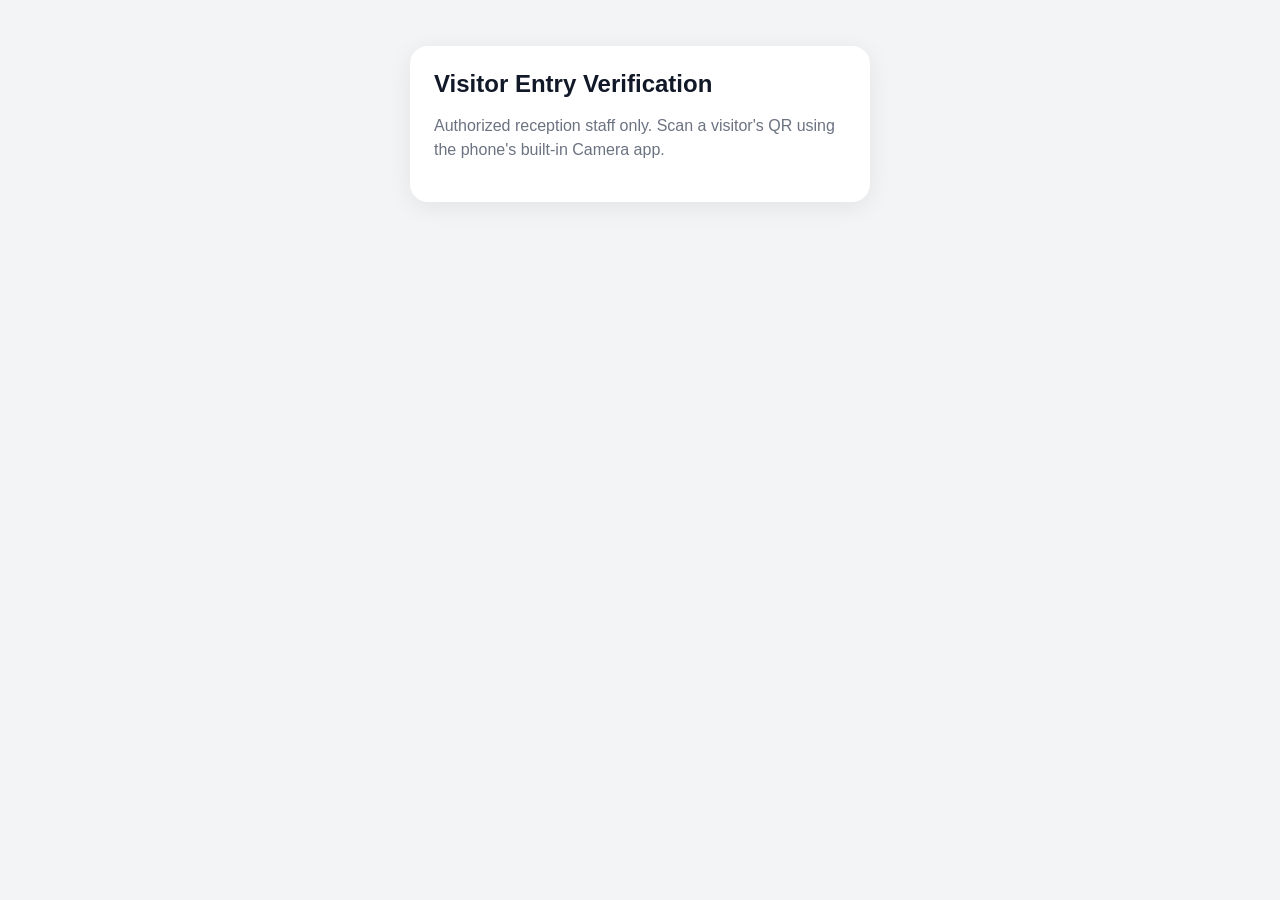
<file: Scanner.html>
<!DOCTYPE html>
<html>
<head>
  <base target="_top">
  <meta name="viewport" content="width=device-width, initial-scale=1">
  <style>
    :root { color-scheme: light; --green:#15803d; --red:#b91c1c; --amber:#a16207; --blue:#1d4ed8; }
    * { box-sizing: border-box; }
    body { margin:0; padding:18px; background:#f3f4f6; font-family:Arial,sans-serif; color:#111827; }
    .card { max-width:460px; margin:28px auto; padding:24px; background:#fff; border-radius:18px; box-shadow:0 5px 24px #00000012; }
    h1 { margin:0 0 8px; font-size:24px; }
    .muted { color:#6b7280; line-height:1.5; }
    label { display:block; margin:20px 0 7px; font-weight:700; }
    input { width:100%; padding:14px; border:1px solid #d1d5db; border-radius:10px; font-size:16px; }
    button, .button { display:block; width:100%; margin-top:14px; padding:14px 16px; border:0; border-radius:10px; background:var(--blue); color:white; font-size:16px; font-weight:700; text-align:center; cursor:pointer; text-decoration:none; }
    button.secondary { background:#374151; }
    button:disabled { opacity:.6; cursor:wait; }
    .hidden { display:none !important; }
    .result { margin-top:20px; padding:20px; border-radius:14px; line-height:1.5; overflow-wrap:anywhere; }
    .valid { background:#dcfce7; color:#14532d; }
    .duplicate { background:#fef3c7; color:#78350f; }
    .invalid { background:#fee2e2; color:#7f1d1d; }
    .error { background:#e5e7eb; color:#1f2937; }
    .result h2 { margin:0 0 10px; font-size:22px; }
    .name { font-size:20px; font-weight:700; margin:10px 0 4px; }
    .small { font-size:13px; color:#4b5563; }
    .statusline { min-height:24px; margin-top:12px; color:#6b7280; font-size:14px; }
    .staffline { margin:0 0 18px; color:#6b7280; font-size:13px; }
  </style>
</head>
<body>
  <main class="card">
    <h1>Visitor Entry Verification</h1>
    <p class="muted">Authorized reception staff only. Scan a visitor's QR using the phone's built-in Camera app.</p>

    <section id="loginPanel" class="hidden">
      <label for="accessCode">Staff access code</label>
      <input id="accessCode" type="password" autocomplete="off" placeholder="Enter your 32-character staff code">
      <button id="loginButton" onclick="login()">Sign in</button>
      <p id="loginMessage" class="statusline" aria-live="polite"></p>
    </section>

    <section id="homePanel" class="hidden">
      <p id="welcome" class="staffline"></p>
      <div class="result error">
        <h2>Scanner station ready</h2>
        <p>Open your phone's Camera app, point it at the visitor's QR card and tap the link that appears. The visitor will be checked in automatically.</p>
        <p class="small">After each result, return to the Camera app and scan the next visitor.</p>
      </div>
      <button class="secondary" onclick="logout()">Sign out</button>
    </section>

    <section id="loadingPanel" class="hidden">
      <div class="result error"><h2>Verifying visitor…</h2><p>Please keep this page open.</p></div>
    </section>

    <section id="resultPanel" class="hidden" aria-live="polite">
      <p id="staffLineResult" class="staffline"></p>
      <div id="resultBox" class="result"></div>
      <button class="secondary" onclick="goHome()">Done — return to scanner home</button>
      <button class="secondary" onclick="logout()">Sign out</button>
    </section>
  </main>

  <script>
    // QR codes contain a unique Apps Script web-app URL with ?t=<64-hex-token>.
    const QR_TOKEN = <?!= JSON.stringify(qrToken) ?>;
    const APP_URL = <?!= JSON.stringify(appUrl) ?>;
    const SESSION_KEY = 'visitor_qr_session_v1';
    const STAFF_KEY = 'visitor_qr_staff_v1';

    function el(id) { return document.getElementById(id); }
    function showOnly(id) {
      ['loginPanel','homePanel','loadingPanel','resultPanel'].forEach(x => el(x).classList.add('hidden'));
      el(id).classList.remove('hidden');
    }
    function escapeHtml(value) {
      return String(value == null ? '' : value).replace(/[&<>"']/g, c => ({
        '&':'&amp;','<':'&lt;','>':'&gt;','"':'&quot;',"'":'&#39;'
      })[c]);
    }
    function formatTime(iso) {
      if (!iso) return 'Not available';
      const date = new Date(iso);
      return date.toLocaleString('en-IN', { timeZone:'Asia/Kolkata', dateStyle:'medium', timeStyle:'medium' });
    }

    window.addEventListener('load', function() {
      const session = localStorage.getItem(SESSION_KEY);
      if (!session) {
        showOnly('loginPanel');
        return;
      }
      if (QR_TOKEN) {
        verifyVisitor(session);
      } else {
        showHome();
      }
    });

    function login() {
      const code = el('accessCode').value.trim();
      if (!/^[a-f0-9]{32}$/i.test(code)) {
        el('loginMessage').textContent = 'Enter the staff access code supplied by the administrator.';
        return;
      }
      el('loginButton').disabled = true;
      el('loginMessage').textContent = 'Signing in…';
      google.script.run
        .withSuccessHandler(function(response) {
          el('loginButton').disabled = false;
          if (!response || !response.ok) {
            el('loginMessage').textContent = response ? response.message : 'Sign-in failed.';
            return;
          }
          localStorage.setItem(SESSION_KEY, response.sessionToken);
          localStorage.setItem(STAFF_KEY, response.staffName);
          el('accessCode').value = '';
          if (QR_TOKEN) verifyVisitor(response.sessionToken);
          else showHome();
        })
        .withFailureHandler(function(error) {
          el('loginButton').disabled = false;
          el('loginMessage').textContent = error && error.message ? error.message : 'Unable to sign in.';
        })
        .loginStaff(code);
    }

    function verifyVisitor(sessionToken) {
      showOnly('loadingPanel');
      google.script.run
        .withSuccessHandler(displayResult)
        .withFailureHandler(function(error) {
          renderError(error && error.message ? error.message : 'Server request failed.');
        })
        .checkInVisitor(QR_TOKEN, sessionToken);
    }

    function displayResult(data) {
      if (!data) return renderError('No response received from the server.');
      if (data.status === 'UNAUTHORIZED') {
        localStorage.removeItem(SESSION_KEY);
        localStorage.removeItem(STAFF_KEY);
        showOnly('loginPanel');
        el('loginMessage').textContent = data.message + ' Sign in again to continue.';
        return;
      }

      const box = el('resultBox');
      box.className = 'result';
      let html = '';
      const visitor = data.visitor || {};

      if (data.status === 'VALID') {
        box.classList.add('valid');
        html = '<h2>✓ VALID — ENTRY RECORDED</h2>' +
          '<div class="name">' + escapeHtml(visitor.name) + '</div>' +
          '<div>Visitor ID: <strong>' + escapeHtml(visitor.visitorId) + '</strong></div>' +
          '<p>Entry time: <strong>' + escapeHtml(formatTime(data.checkedInAt)) + '</strong></p>';
      } else if (data.status === 'ALREADY_CHECKED_IN') {
        box.classList.add('duplicate');
        html = '<h2>⚠ ALREADY CHECKED IN</h2>' +
          '<div class="name">' + escapeHtml(visitor.name) + '</div>' +
          '<div>Visitor ID: <strong>' + escapeHtml(visitor.visitorId) + '</strong></div>' +
          '<p>First entry: <strong>' + escapeHtml(formatTime(data.checkedInAt)) + '</strong></p>';
      } else if (data.status === 'INVALID') {
        box.classList.add('invalid');
        html = '<h2>✕ INVALID QR</h2><p>' + escapeHtml(data.message) + '</p>';
        if (visitor.visitorId) html += '<p>' + escapeHtml(visitor.visitorId) + ' — ' + escapeHtml(visitor.name) + '</p>';
      } else {
        box.classList.add('error');
        html = '<h2>' + escapeHtml(data.status || 'ERROR') + '</h2><p>' + escapeHtml(data.message || 'Unable to verify visitor.') + '</p>';
        if (data.status === 'BUSY') html += '<p>Please retry this visitor QR.</p>';
      }

      box.innerHTML = html;
      el('staffLineResult').textContent = 'Reception staff: ' + (localStorage.getItem(STAFF_KEY) || 'Authenticated');
      showOnly('resultPanel');
    }

    function renderError(message) {
      el('resultBox').className = 'result error';
      el('resultBox').textContent = message;
      el('staffLineResult').textContent = '';
      showOnly('resultPanel');
    }

    function showHome() {
      el('welcome').textContent = 'Signed in as ' + (localStorage.getItem(STAFF_KEY) || 'staff') + '. Session is valid for up to 6 hours.';
      showOnly('homePanel');
    }

    function goHome() {
      if (APP_URL) window.location.href = APP_URL;
      else showHome();
    }

    function logout() {
      const session = localStorage.getItem(SESSION_KEY);
      localStorage.removeItem(SESSION_KEY);
      localStorage.removeItem(STAFF_KEY);
      if (session) google.script.run.logoutStaff(session);
      if (APP_URL) window.location.href = APP_URL;
      else showOnly('loginPanel');
    }
  </script>
</body>
</html>
</file>
